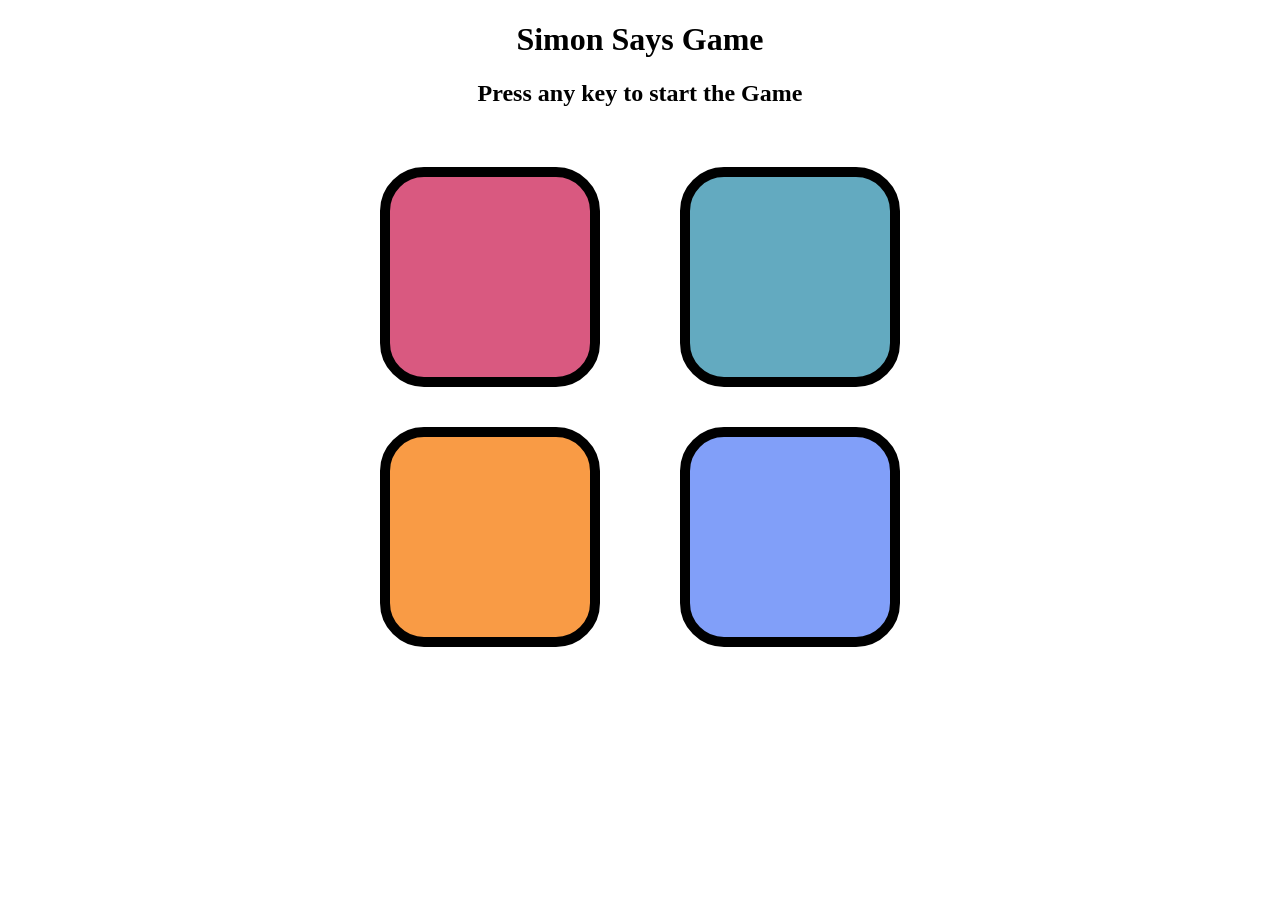
<file: 12Simon_Game/index.html>
<!DOCTYPE html>
<html lang="en">
<head>
    <meta charset="UTF-8">
    <meta name="viewport" content="width=device-width, initial-scale=1.0">
    <title>Simon Says Game</title>
    <link rel="stylesheet" href="style.css">
</head>
<body>
    <h1>Simon Says Game</h1>
    <h2>Press any key to start the Game</h2>

    <div class="btn-container">
        <div class="line-one">
            <div class="btn red" type="button" id="red"> </div>
            <div class="btn yellow" type="button" id="yellow"> </div>
        </div>
        <div class="line-two">
            <div class="btn green" type="button" id="green"> </div>
            <div class="btn purple" type="button" id="purple"> </div>
        </div>
        
    </div>
    <script src="app.js"></script>
</body>
</html>
</file>
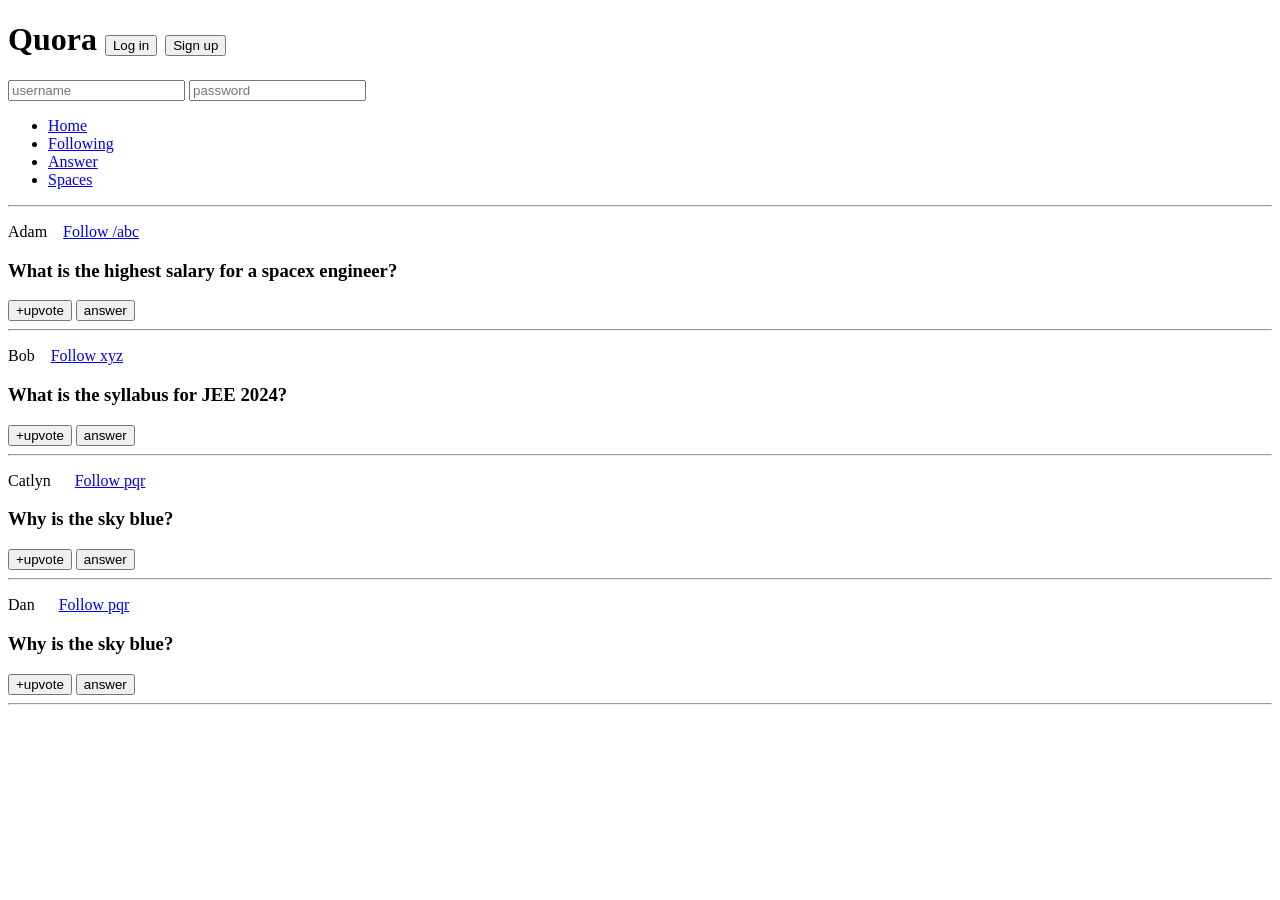
<file: 0Apna_college/CSS/Chapter2 (Selectors)/index.html>
<!DOCTYPE html>
<html lang="en">
  <head>
    <meta charset="UTF-8" />
    <meta http-equiv="X-UA-Compatible" content="IE=edge" />
    <meta name="viewport" content="width=device-width, initial-scale=1.0" />
    <title>CSS Chapter2</title>
  </head>
  <body>
    <header>
        <h1>Quora 
            <button id="login">Log in</button>
            <button id="signup">Sign up</button>
        </h1>
        <div>
            <input type="text" placeholder="username">
            <input type="password" placeholder="password">
        </div>
        <nav>
            <ul>
                <li><a href="/home">Home</a></li>
                <li><a href="/following">Following</a></li>
                <li><a href="/answer">Answer</a></li>
                <li><a href="/spaces">Spaces</a></li>
            </ul>
        </nav>
        <hr>
    </header>
    <main>
        <p>
        Adam &nbsp;&nbsp;
        <a class="follow" href="/adam">Follow /abc</a></span>
        </p>
        <h3>What is the highest salary for a spacex engineer?</h3>
        <span>
            <button>+upvote</button>
            <button>answer</button>
        </span>
        <hr />

        <p>
        Bob &nbsp;&nbsp;
        <a class="follow" href="/bob">Follow xyz</a>
        </p>
        <h3>What is the syllabus for JEE 2024?</h3>
        <span>
            <button>+upvote</button>
            <button>answer</button>
        </span>
        <hr />

        <p>
        Catlyn &nbsp;&nbsp;&nbsp;&nbsp;
        <a class="follow" href="/catlyn">Follow pqr</a>
        </p>
        <h3>Why is the sky blue?</h3>
        <span>
            <button>+upvote</button>
            <button>answer</button>
        </span>
        <hr />

        <p>
            Dan &nbsp;&nbsp;&nbsp;&nbsp;
            <a class="follow" href="/dan">Follow pqr</a>
            </p>
            <h3>Why is the sky blue?</h3>
            <span>
                <button>+upvote</button>
                <button>answer</button>
            </span>
            <hr />
    </main>
  </body>
</html>
</file>
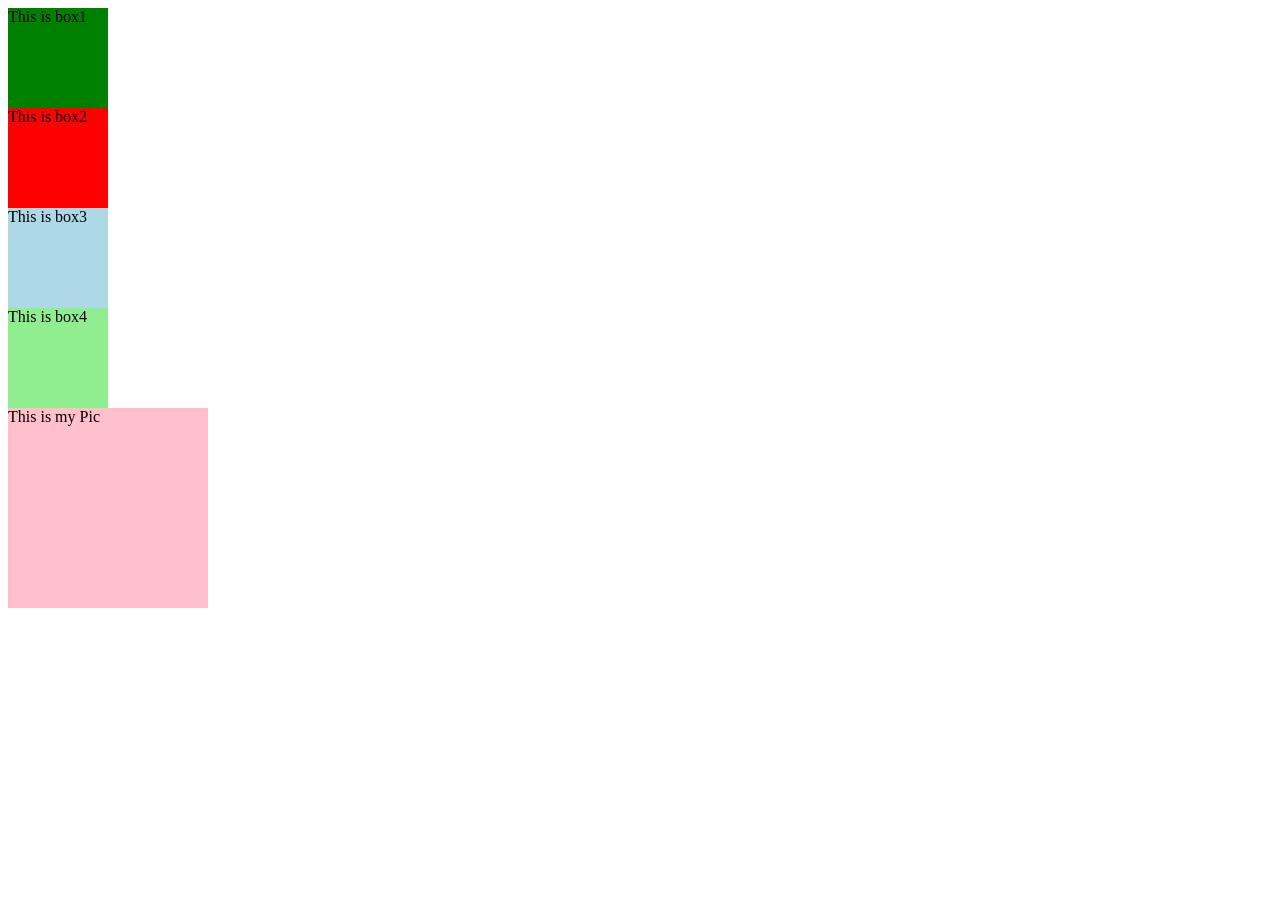
<file: 0Apna_college/CSS/Chapter4/Assignment/index.html>
<!DOCTYPE html>
<html lang="en">
  <head>
    <meta charset="UTF-8" />
    <meta http-equiv="X-UA-Compatible" content="IE=edge" />
    <meta name="viewport" content="width=device-width, initial-scale=1.0" />
    <title>CSS Assignment</title>
    <link rel="stylesheet" href="style.css" />
  </head>
  <body>
    <div id="box1">This is box1</div>
    <div id="box2">This is box2</div>
    <div id="box3">This is box3</div>
    <div id="box4">This is box4</div>
    <div id="myPic">This is my Pic</div>
  </body>
</html>
</file>
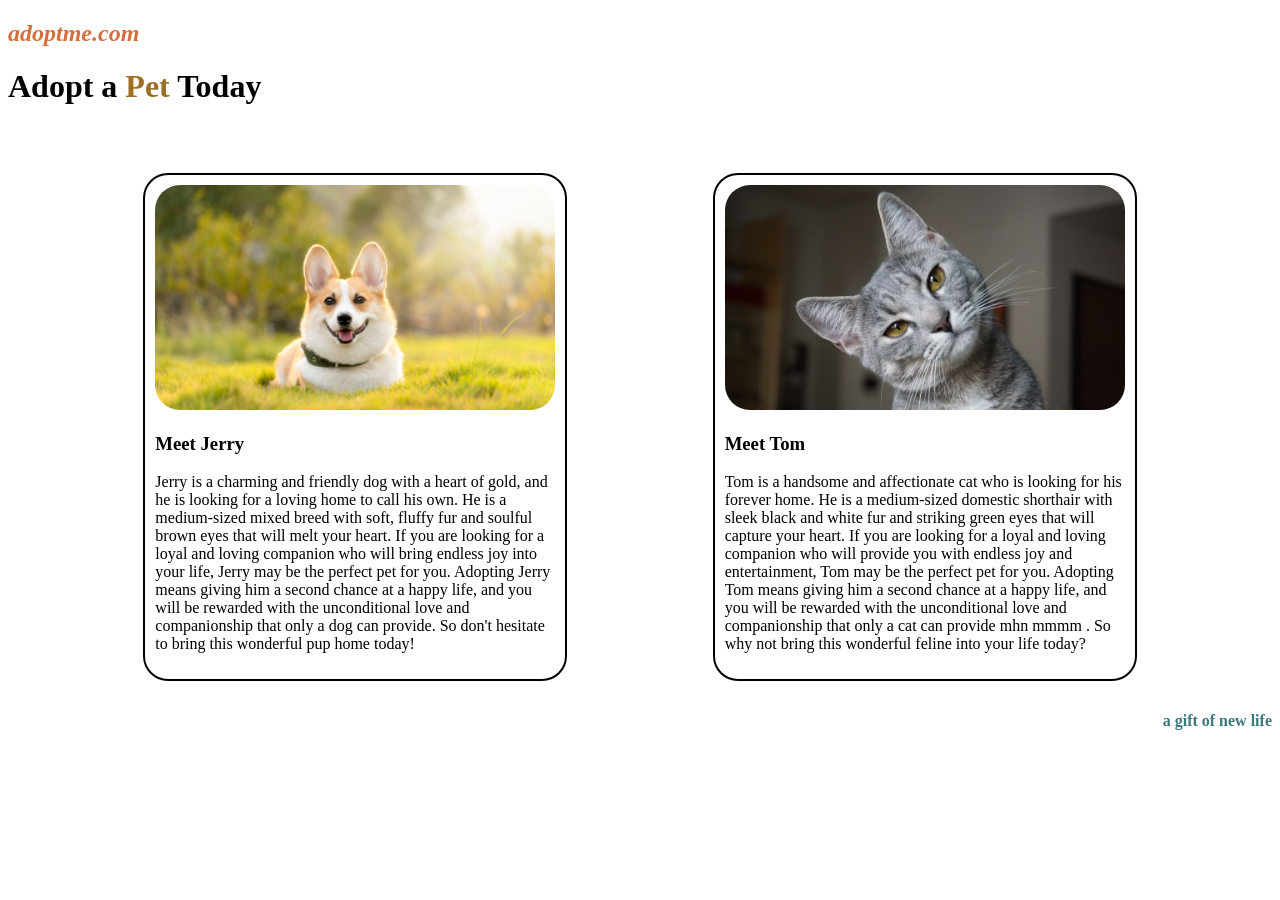
<file: 0Apna_college/CSS/Chapter6 (Pet Adoption)/Pet Adoption/index.html>
<!DOCTYPE html>
<html lang="en">
  <head>
    <meta charset="UTF-8" />
    <meta http-equiv="X-UA-Compatible" content="IE=edge" />
    <meta name="viewport" content="width=device-width, initial-scale=1.0" />
    <title>CSS</title>
    <link rel="stylesheet" href="style.css" />
  </head>
  <body>
    <h2><i>adoptme.com</i></h2>
    <h1>Adopt a <span>Pet</span> Today</h1>
    <br /><br />
    <div id="pets">
      <div class="card">
        <img src="dog.jpg" alt="jerry" />
        <h3>Meet Jerry</h3>
        <p>
          Jerry is a charming and friendly dog with a heart of gold, and he is
          looking for a loving home to call his own. He is a medium-sized mixed
          breed with soft, fluffy fur and soulful brown eyes that will melt your
          heart. If you are looking for a loyal and loving companion who will
          bring endless joy into your life, Jerry may be the perfect pet for
          you. Adopting Jerry means giving him a second chance at a happy life,
          and you will be rewarded with the unconditional love and companionship
          that only a dog can provide. So don't hesitate to bring this wonderful
          pup home today!
        </p>
      </div>
      <div class="card">
        <img src="cat.jpg" alt="tom" />
        <h3>Meet Tom</h3>
        <p>
          Tom is a handsome and affectionate cat who is looking for his forever
          home. He is a medium-sized domestic shorthair with sleek black and
          white fur and striking green eyes that will capture your heart. If you
          are looking for a loyal and loving companion who will provide you with
          endless joy and entertainment, Tom may be the perfect pet for you.
          Adopting Tom means giving him a second chance at a happy life, and you
          will be rewarded with the unconditional love and companionship that
          only a cat can provide mhn mmmm . So why not bring this wonderful
          feline into your life today?
        </p>
      </div>
    </div>
    <h4>a gift of new life</h4>
  </body>
</html>
</file>
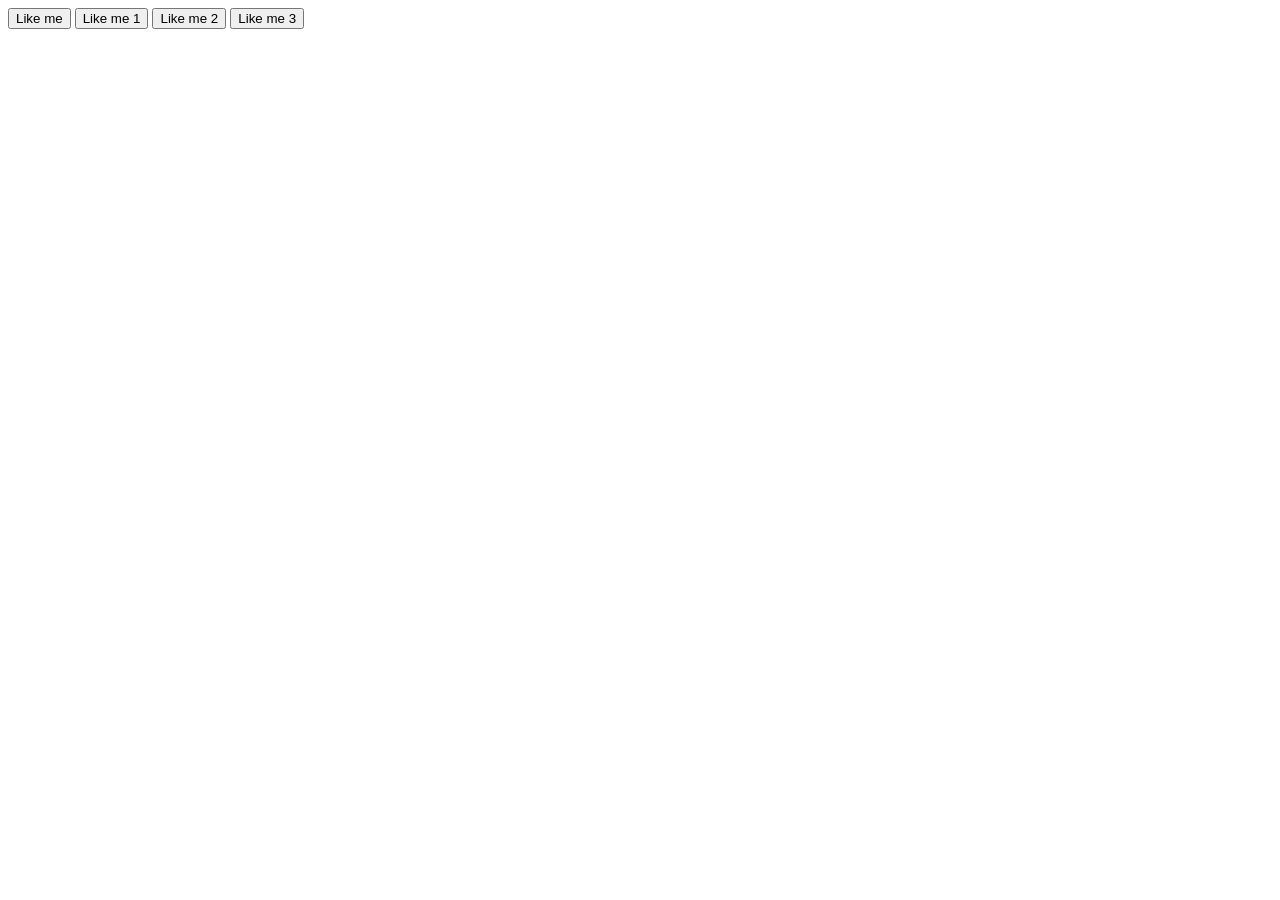
<file: 10JS/10index.html>
<!DOCTYPE html>
<html lang="en">
<head>
    <meta charset="UTF-8">
    <meta name="viewport" content="width=device-width, initial-scale=1.0">
    <title>Document</title>
</head>
<body>
    <button>Like me</button>
    <button>Like me 1</button>
    <button>Like me 2</button>
    <button>Like me 3</button>
    <!-- <button onclick="console.log('photo was liked');">Like this photo</button> -->
    <script src="10app.js"></script>
</body>
</html>
</file>
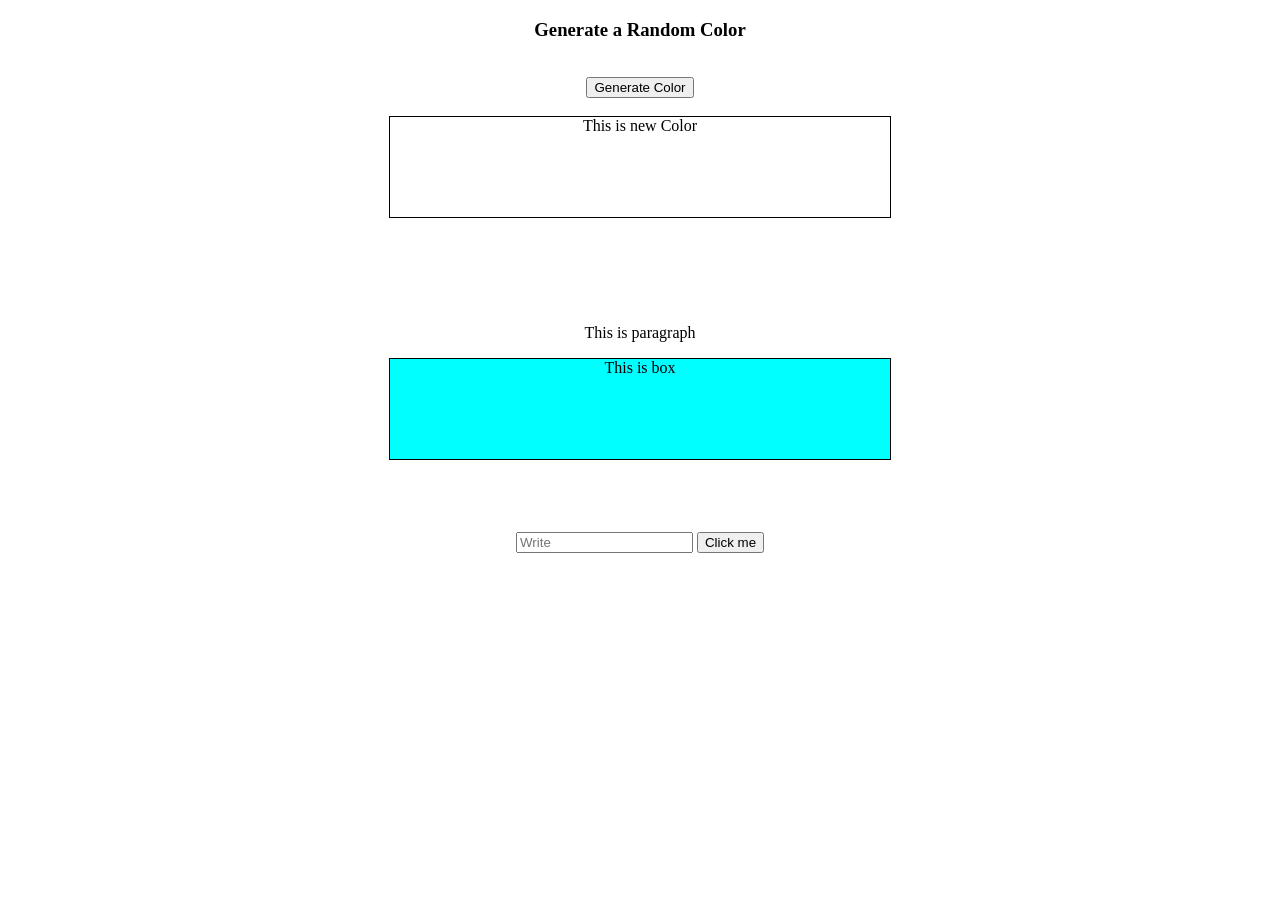
<file: 10JS/11index.html>
<!DOCTYPE html>
<html lang="en">
<head>
    <meta charset="UTF-8">
    <meta name="viewport" content="width=device-width, initial-scale=1.0">
    <title>mini project Js</title>
    <link rel="stylesheet" href="11style.css">
</head>
<body>
    <h3>Generate a Random Color</h3><br>
    <button>Generate Color</button><br><br>
    <div>This is new Color</div>


    <br><br><br><br><br>

    <p>This is paragraph</p>

    <div class="box">This is box</div>

    <br><br><br><br>
    <input type="text" placeholder="Write">
    <button id="bttn">Click me</button>

    <script src="11app.js"></script>
</body>
</html>
</file>
<file: 12Simon_Game/style.css>
body{
    text-align: center;
}

.btn{
    height: 200px;
    width: 200px;
    border-radius: 20%;
    border: 10px solid black;
    margin: 2.5rem;
}

.btn-container{
    display: flex;
    justify-content: center;
}

.red{
    background-color: #d95980;
}
.yellow{
    background-color: #f99b45;

}
.green{
    background-color: #63aac0;
}
.purple{
    background-color: #819ff9;
}

.gameflash{
    background-color: white;
}

.userflash{
    background-color: green;
}
</file>
<file: 0Apna_college/CSS/Chapter4/Assignment/style.css>
/* Qs1. Add a 2s transition on box1 for width changes.
       It should have 'ease-in' speed curve & 0.5s delay  */

#box1 {
  width: 100px;
  height: 100px;
  background: green;
}

#box1:hover {
  width: 600px;
}

/* Qs2. Using transform, move box2 200px to the right  & 
        200px down. Also rotate it 90deg.*/

#box2 {
  width: 100px;
  height: 100px;
  background: red;
}

/* Qs3. Using transform, skew box3 20deg along the x axis.*/

#box3 {
  width: 100px;
  height: 100px;
  background: lightblue;
}

/* Qs4. Set a 2px horizontal & 2px vertical, green shadow 
        for box4, with a 5px blur radius.*/

#box4 {
  width: 100px;
  height: 100px;
  background: lightgreen;
}

/* Qs5. Set Your picture or any picture as the background of the div
        "myPic". Also, set transparency of this div to 50%. */

#myPic {
  width: 200px;
  height: 200px;
  background: pink;
}
</file>
<file: 0Apna_college/CSS/Chapter6 (Pet Adoption)/Pet Adoption/style.css>
.card {
  width: 400px;
  border: 2px solid black;
  border-radius: 25px;
  padding: 10px;
  margin: 10px;
}

img {
  width: 100%;
  border-radius: 25px;
}

h2 {
  color: #d56f3e;
}

span {
  color: #9d6f24;
}

h4 {
  text-align: right;
  color: #3c787e;
}

#pets {
  display: flex;
  justify-content: space-evenly;
}
</file>
<file: 10JS/11style.css>
body{
    text-align: center;
    
}
div {
    height: 100px;
    width: 500px;
    border: 1px solid black;
    margin: auto;
}

.box {
    height: 100px;
    width: 500px;
    border: 1px solid black;
    margin: auto;
    background-color: aqua;
}
</file>
